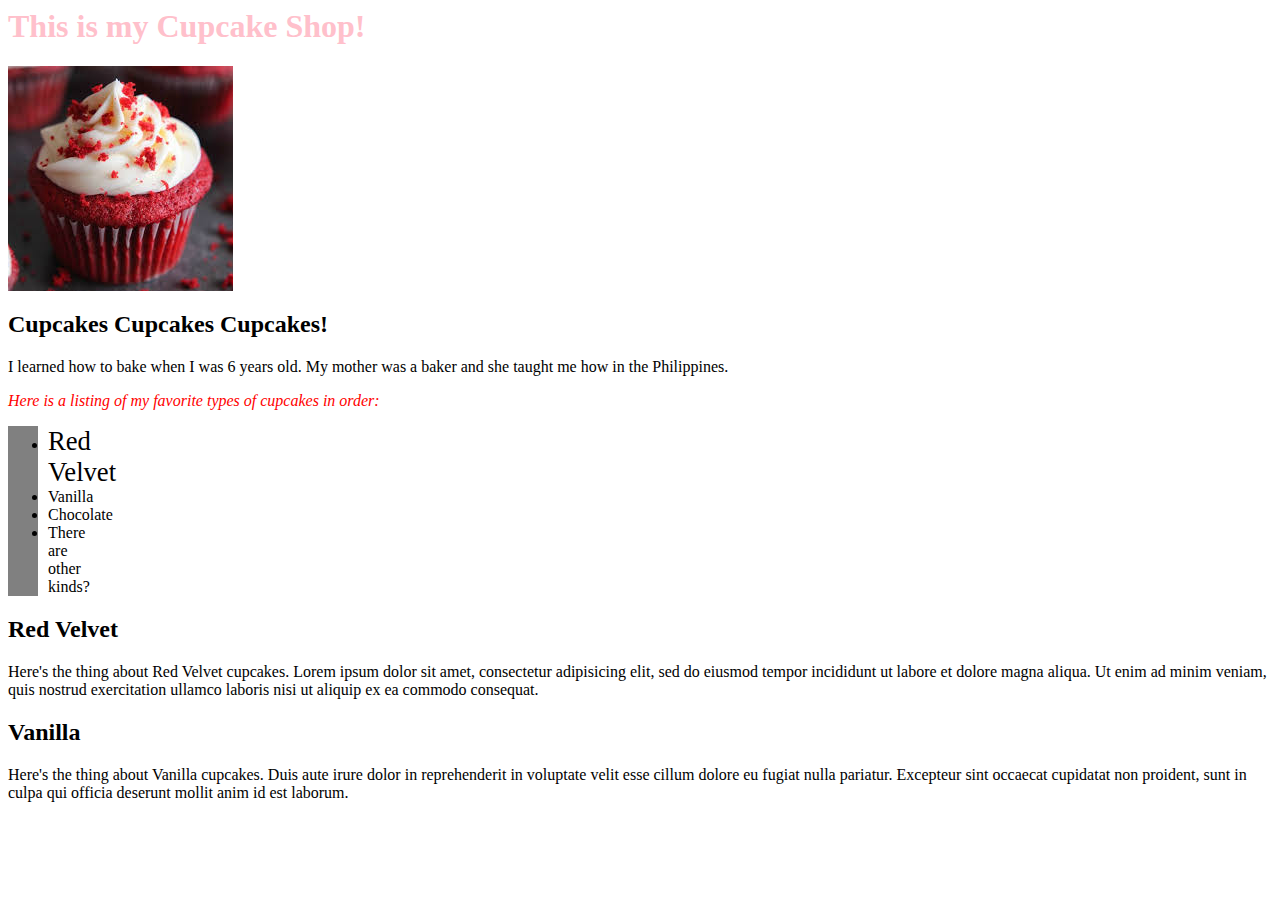
<file: index.html>
<html>
  <head>
    <link href="css/cupcakestyles.css" rel="stylesheet" type="text/css">
    <title>Cupcake Shop!</title>
  </head>
    <body>
      <div class ="box">
        <h1>This is my Cupcake Shop!</h1>
        <img src="img/cupcake.jpeg" alt="cupcake image"/>
        <h2>Cupcakes Cupcakes Cupcakes!</h2>
      </div>

      <p class="intro">I learned how to bake when I was 6 years old. My mother was a baker and she taught me how in the Philippines.</p>
      <p class="important">Here is a listing of my favorite types of cupcakes in order:</p>

    <div class = "list">
      <ul>
        <li><span class = "pop">Red Velvet</span></li>
        <li>Vanilla</li>
        <li id = "choco"><span>Chocolate</span></li>
        <li>There are other kinds?</li>
      </ul>
    </div>

    <div class="flavors">
      <h2>Red Velvet</h2>
      <p>Here's the thing about Red Velvet cupcakes. Lorem ipsum dolor sit amet, consectetur adipisicing elit, sed do eiusmod tempor incididunt ut labore et dolore magna aliqua. Ut enim ad minim veniam, quis nostrud exercitation ullamco laboris nisi ut aliquip ex ea commodo consequat.</p>

      <h2>Vanilla</h2>
      <p>Here's the thing about Vanilla cupcakes. Duis aute irure dolor in reprehenderit in voluptate velit esse cillum dolore eu fugiat nulla pariatur. Excepteur sint occaecat cupidatat non proident, sunt in culpa qui officia deserunt mollit anim id est laborum.</p>
    </div>

    </body>
</html>
</file>
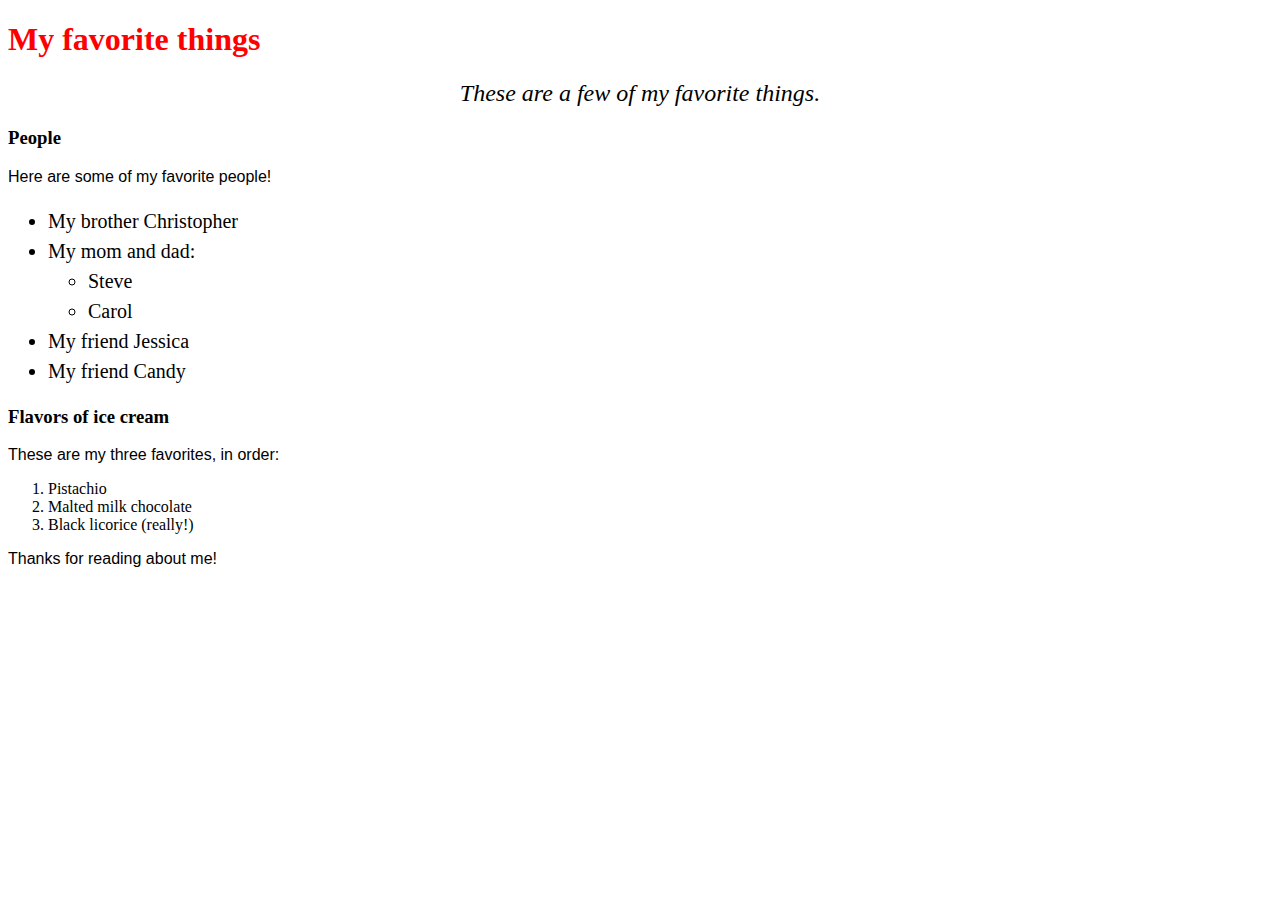
<file: favorite-things.html>
<!DOCTYPE html>
<html>
  <head>
    <link href="css/styles.css" rel="stylesheet" type="text/css">
    <title>Michael's Favorite Things</title>
  </head>
  <body>
    <h1>My favorite things</h1>
    <h2>These are a few of my favorite things.</h2>

    <h3>People</h3>
    <p>Here are some of my favorite people!</p>
    <ul>
      <li>My brother Christopher</li>
      <li>My mom and dad:
        <ul>
          <li>Steve</li>
          <li>Carol</li>
        </ul>
      </li>
      <li>My friend Jessica</li>
      <li>My friend Candy</li>
    </ul>

    <h3>Flavors of ice cream</h3>
    <p>These are my three favorites, in order:</p>
    <ol>
      <li>Pistachio</li>
      <li>Malted milk chocolate</li>
      <li>Black licorice (really!)</li>
    </ol>

    <p>Thanks for reading about me!</p>
  </body>
</html>
</file>
<file: css/cupcakestyles.css>
h1 {
  color: pink;
}

.important {
  color: red;
  font-style: italic;
}

.list {
  float: center;
  width: 30px;
  font-style: bold;
  background-color: gray;
}

.pop {
  font-size: 20pt;
  font-style: bold;
}
</file>
<file: css/styles.css>
h1 {
  color: red;
}


h2 {
  font-style:italic;
  text-align: center;
  font-weight: lighter;
}

p {
  font-family: sans-serif;
}

ul {
  font-size: 20px;
  line-height: 30px;
}
</file>
